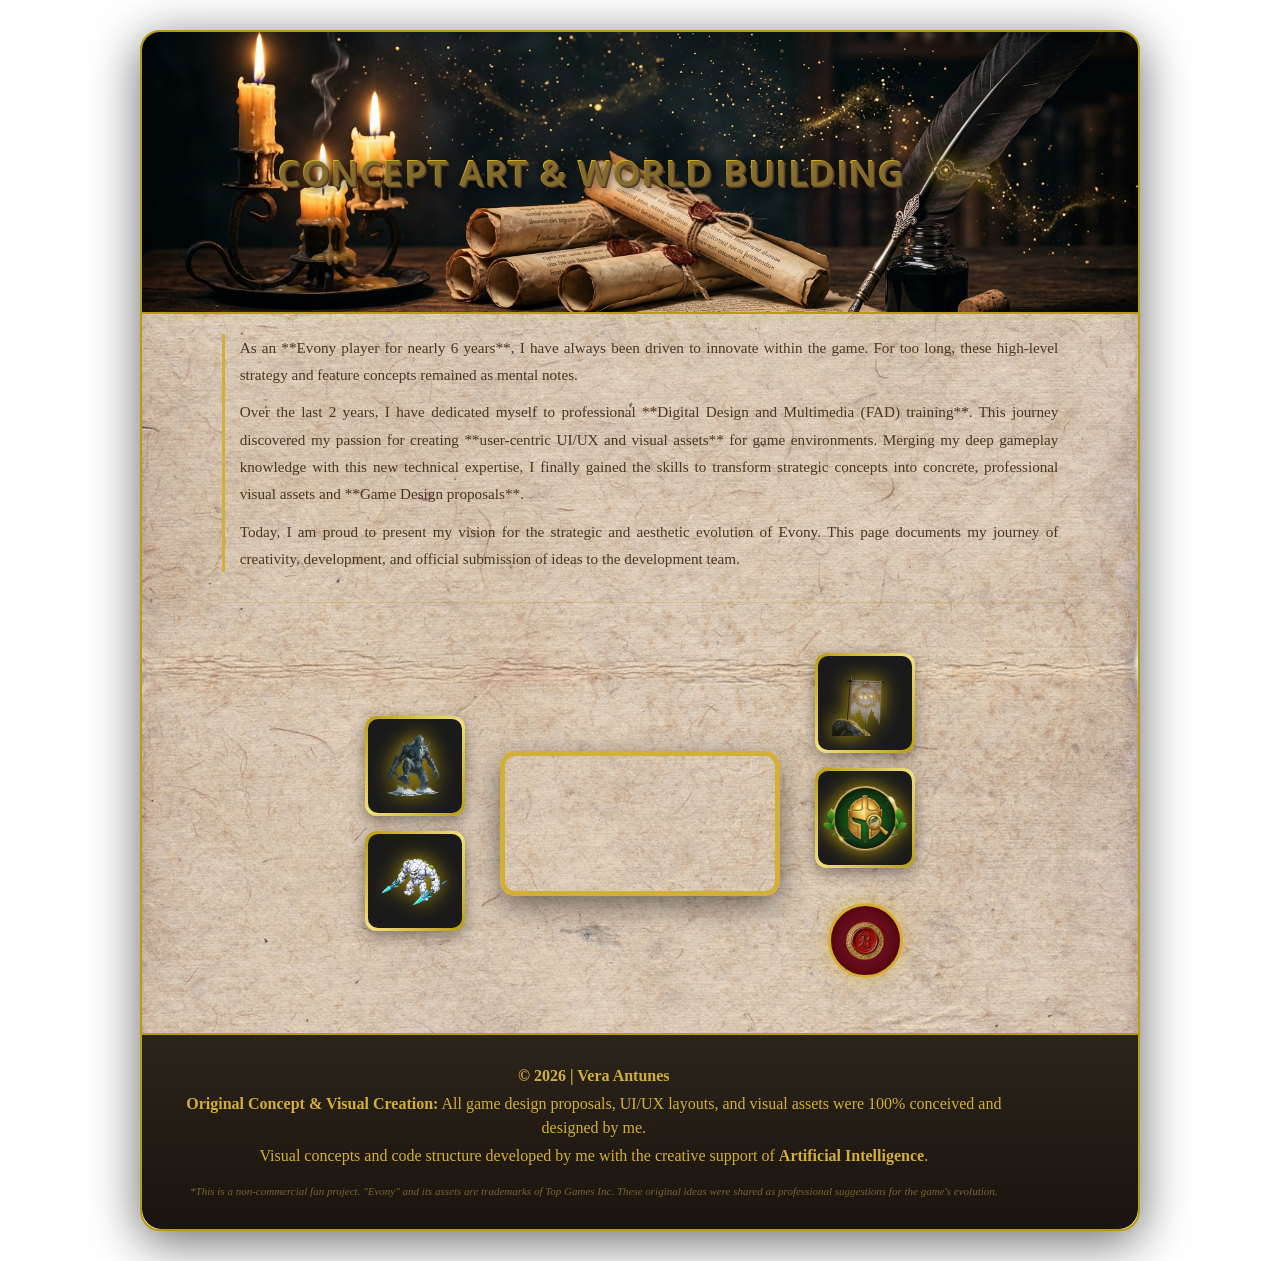
<file: index_gaming.html>
<!DOCTYPE html>
<html lang="pt">
<head>
    <meta charset="UTF-8">
    <meta name="viewport" content="width=device-width, initial-scale=1.0">
    <title>Evony - Concept Art & World Building</title>
    <link rel="stylesheet" href="css_gaming.css">
    <link href="https://fonts.googleapis.com/css2?family=Open+Sans:wght@400;700;800&display=swap" rel="stylesheet">
</head>
<body>

    <div class="scroll-container">
        
       <div class="scroll-top">
            <h2 class="game-title">Concept Art & World Building</h2>
            <a href="index.html" class="scroll-key-link" title="Voltar ao CV Interativo">
                <img src="foto_gaming/chave1removebg-preview.png" class="scroll-key" alt="Chave de Retorno">
            </a>
        </div>

        <div class="scroll-body">
            
            <div class="intro-text">
                <p>
                    As an **Evony player for nearly 6 years**, I have always been driven to innovate within the game. For too long, these high-level strategy and feature concepts remained as mental notes.
                </p>
                <p>
                    Over the last 2 years, I have dedicated myself to professional **Digital Design and Multimedia (FAD) training**. This journey discovered my passion for creating **user-centric UI/UX and visual assets** for game environments. Merging my deep gameplay knowledge with this new technical expertise, I finally gained the skills to transform strategic concepts into concrete, professional visual assets and **Game Design proposals**.
                </p>
                <p>
                    Today, I am proud to present my vision for the strategic and aesthetic evolution of Evony. This page documents my journey of creativity, development, and official submission of ideas to the development team.
                </p>
            </div>

            <hr style="border: 0; border-top: 1px solid #b99b11; margin: 30px 0; opacity: 0.3;">

            <div class="scroll-content-wrapper">
                
                <div class="cards-column">
                    <div class="game-card" onclick="abrirProjeto('adamastor')">
                        <div class="card-frame">
                            <img src="foto_gaming/adamastor_sem _fundo.png" class="icon-center" alt="Adamastor">
                        </div>
                    </div>
                    <div class="game-card" onclick="abrirProjeto('monstro')">
                        <div class="card-frame">
                            <img src="foto_gaming/monstro_diamante-removebg-preview.png" class="icon-center" alt="Monstro de Cristal">
                        </div>
                    </div>
                </div>

                <div class="avatar-column">
                    <video autoplay muted loop class="avatar-video">
                        <source src="vid_gaming/avatarVA.mp4" type="video/mp4">
                    </video>
                </div>
                
                <div class="cards-column">
                    <div class="game-card" onclick="abrirProjeto('svs')">
                        <div class="card-frame">
                            <img src="foto_gaming/bandeirasvs.png" class="icon-center" alt="Bandeira SvS">
                        </div>
                    </div>

                    <div class="game-card" onclick="abrirProjeto('passe')">
                        <div class="card-frame">
                            <img src="foto_gaming/cartão verde(1).png" class="icon-center" alt="Passe Verde">
                        </div>
                    </div>
                    
                    <div class="seal-container">
                        <div class="special-card-seal" onclick="abrirProjeto('ticket-evony')">
                            <div class="seal-inner">
                                <img src="foto_gaming/selo.png" alt="Selo Oficial">
                            </div>
                        </div>
                    </div>
                </div>

            </div> </div> <div class="scroll-bottom">
            <div class="footer-content">
                <p><strong>© 2026 | Vera Antunes</strong></p>
                
                <p class="credits">
                    <strong>Original Concept & Visual Creation:</strong> All game design proposals, UI/UX layouts, and visual assets were 100% conceived and designed by me.
                </p>

                <p class="ia-note">
                    Visual concepts and code structure developed by me with the creative support of <strong>Artificial Intelligence</strong>.
                </p>

                <p style="font-size: 11px; opacity: 0.5; margin-top: 15px; font-style: italic;">
                    *This is a non-commercial fan project. "Evony" and its assets are trademarks of Top Games Inc. 
                    These original ideas were shared as professional suggestions for the game's evolution.
                </p>
            </div>
        </div>

    <div id="projeto-modal" class="modal-overlay" onclick="fecharModal()">
        <div class="modal-content" onclick="event.stopPropagation()">
            <span class="close-btn" onclick="fecharModal()">&times;</span>
            <div id="modal-body"></div>
        </div>
    </div>

    <script>
    const conteudos = {
        'adamastor': {
            titulo: 'Adamastor: The Sea Giant',
            introducao: "An epic Boss proposal inspired by Portuguese epic poetry 'Os Lusíadas'. This concept merges rock and ocean elements to create a formidable high-level challenge for top-tier alliances, blending cultural heritage with fantasy game design.",
            imagem: 'foto_gaming/moodboard_document.png'
        },
        'monstro': {
            titulo: 'THE CRYSTAL VEINS: A NEW ERA OF WARFARE', 
            introducao: "A strategic World Event concept focusing on alliance coordination, resource competition, and tactical engagement within the ecosystem.",
            imagensCarrossel: [
                'foto_gaming/1-ke.png', 'foto_gaming/2-ke.png', 'foto_gaming/3-ke.png', 
                'foto_gaming/4-ke.png', 'foto_gaming/5-ke.png', 'foto_gaming/6-ke.png'
            ],
            indiceAtual: 0
        },
        'svs': {
            titulo: 'The Ancestral Banner Rescue',
            introducao: "A strategic SVS redesign focusing on team inclusivity and psychological engagement. By transforming the Alliance Castle's perimeter from a 'visual void' into a glowing trophy, it encourages players of all levels to participate in high-stakes escort missions across enemy territory.",
            imagensCarrossel: [
                'foto_gaming/1svs.png', 'foto_gaming/2svs.png', 'foto_gaming/3svs.png', 
                'foto_gaming/4svs.png', 'foto_gaming/5svs.png', 'foto_gaming/6svs.png'
            ],
            indiceAtual: 0
        },
        'passe': {
            titulo: 'Royal Scout Pass: Impact Proposal',
            introducao: "A strategic framework designed to revitalize the game's ecosystem. It focuses on rewarding active scouting and providing a clear progression path for mid-level players to acquire essential materials, ensuring long-term engagement and server vitality.",
            imagens: [
                'foto_gaming/1.png', 'foto_gaming/2.png', 'foto_gaming/3.png', 
                'foto_gaming/4.png', 'foto_gaming/5.png', 'foto_gaming/6.png'
            ],
            indiceAtual: 0 
        },
        'ticket-evony': {
            titulo: 'Official Support Seal',
            introducao: "Documentation and official recognition of concepts submitted to the development team. This seal validates the proactive bridge between advanced player experience and professional game design contribution.",
            videoTicket: 'vid_gaming/tiket_evony2.mp4',
            moldura: 'foto_gaming/pergaminho_rolo1.png',
            selo: 'foto_gaming/selo.png'
        }
    };

    function abrirProjeto(id) {
        const modal = document.getElementById('projeto-modal');
        const body = document.getElementById('modal-body');
        const data = conteudos[id];

        if (!data) return;

        // Limpar classes antigas do modal
        modal.classList.remove('modal-largo');

        let conteudoHTML = `
            <div class="modal-intro-header-bento">
                <h2>${data.titulo}</h2>
            </div>
        `;

        // 0. LÓGICA PARA O ADAMASTOR (Layout de Imagem Única no Pergaminho)
        if (id === 'adamastor') {
            modal.classList.add('modal-largo');
            conteudoHTML += `
                <div class="modal-intro-header-bento">
                    <p>${data.introducao}</p>
                </div>
                
                <div class="pergaminho-bento" style="max-width: 600px; margin: 0 auto;">
                    <span class="bento-card-title">Concept Art & Moodboard</span>
                    <div class="bento-image-frame">
                        <img src="${data.imagem}" class="bento-img-content" style="width: 100%; height: auto;">
                    </div>
                </div>

                <div style="height: 30px;"></div>
            `;
        }

      // 1. LÓGICA ESPECIAL PARA O MONSTRO DE CRISTAL
        if (id === 'monstro') {
            modal.classList.add('modal-largo');
            conteudoHTML += `
                <div class="modal-intro-header-bento" style="margin-top: 10px; text-align: justify;">
                    <p>${data.introducao}</p>
                </div>

                <div class="pergaminho-bento">
                    <span class="bento-card-title">Concept & Moodboard</span>
                    <div class="bento-image-frame">
                        <img id="img-carrossel-exibicao" src="${data.imagensCarrossel[0]}" class="bento-img-content">
                    </div>
                    <div class="bento-navigation-bento">
                        <button class="bento-btn-bento" onclick="mudarPaginaCarrossel('${id}', -1)">❮ Previous</button>
                        <span id="contador-carrossel" class="bento-counter-bento">1 / ${data.imagensCarrossel.length}</span>
                        <button class="bento-btn-bento" onclick="mudarPaginaCarrossel('${id}', 1)">Next ❯</button>
                    </div>
                </div>
                
                <div class="deusa-btn-container">
                    <button class="special-action-btn" onclick="abrirImagemEspecial('foto_gaming/storyboard-ke.png')" style="background:none; border:none; padding:0; cursor:pointer;">
                        <img src="foto_gaming/deusa.png" alt="Deusa">
                    </button>
                </div>
            `;
        }
        // 2. LÓGICA PARA SVS (Carrossel Reduzido com Botão em baixo)
        else if (id === 'svs') {
            modal.classList.add('modal-largo');
            conteudoHTML += `
                <div class="modal-intro-header-bento"><p>${data.introducao}</p></div>
                
                <div class="pergaminho-bento" style="max-width: 450px; margin: 0 auto 30px auto;">
                    <span class="bento-card-title">Concept & Moodboard</span>
                    <div class="bento-image-frame">
                        <img id="img-carrossel-exibicao" src="${data.imagensCarrossel[0]}" class="bento-img-content">
                    </div>
                    <div class="bento-navigation-bento">
                        <button class="bento-btn-bento" onclick="mudarPaginaCarrossel('${id}', -1)">❮ Previous</button>
                        <span id="contador-carrossel" class="bento-counter-bento">1 / ${data.imagensCarrossel.length}</span>
                        <button class="bento-btn-bento" onclick="mudarPaginaCarrossel('${id}', 1)">Next ❯</button>
                    </div>
                </div>

                <div class="deusa-btn-container" style="text-align: center; margin-top: 20px;">
                    <button class="special-action-btn" onclick="abrirImagemEspecial('foto_gaming/storyboard-svs.png')" style="background:none; border:none; padding:0; cursor:pointer;">
                        <img src="foto_gaming/deusa.png" alt="Deusa">
                    </button>
                </div>
            `;
        }
        // 3. LÓGICA PARA O PASSE (Carrossel Compacto)
        else if (data.imagens) {
            conteudoHTML += `
                <div class="modal-intro-header-bento"><p>${data.introducao}</p></div>
                <div class="pergaminho-bento pergaminho-compacto">
                    <div class="bento-image-frame">
                        <img id="img-modal-exibicao" src="${data.imagens[0]}" class="bento-img-content">
                    </div>
                    <div class="bento-navigation-bento">
                        <button class="bento-btn-bento" onclick="mudarPagina('${id}', -1)">❮ Previous</button>
                        <span id="contador-paginas" class="bento-counter-bento">1 / ${data.imagens.length}</span>
                        <button class="bento-btn-bento" onclick="mudarPagina('${id}', 1)">Next ❯</button>
                    </div>
                </div>
            `;
        } 
        /// 4. LÓGICA PARA O TICKET EVONY (Texto no topo + Pergaminho de fundo + Rolo com Vídeo)
        else if (id === 'ticket-evony') {
            modal.classList.add('modal-largo');
            conteudoHTML += `
                <div class="modal-intro-header-bento">
                    <p>${data.introducao}</p>
                </div>
                
                <div class="pergaminho-bento" style="max-width: 450px; margin: 0 auto; padding: 20px; position: relative;">
                    
                    <div style="position: relative; width: 100%;">
                        
                        <img src="${data.moldura}" style="width: 100%; display: block;">
                        
                        <div style="position: absolute; top: 12%; left: 16%; width: 68%; height: 75%; overflow: hidden;">
                            <video autoplay muted loop playsinline style="width: 100%; height: 100%; object-fit: cover; border-radius: 5px;">
                                <source src="${data.videoTicket}" type="video/mp4">
                            </video>
                        </div>

                        <img src="${data.selo}" style="position: absolute; bottom: 5%; right: 5%; width: 55px; filter: drop-shadow(2px 2px 4px rgba(0,0,0,0.5)); pointer-events: none;">
                    </div>
                </div>

                <div style="height: 20px;"></div>
            `;
        }

        body.innerHTML = conteudoHTML;
        modal.style.display = 'flex';
    }

    function mudarPaginaCarrossel(id, direcao) {
        const data = conteudos[id];
        data.indiceAtual = (data.indiceAtual + direcao + data.imagensCarrossel.length) % data.imagensCarrossel.length;
        document.getElementById('img-carrossel-exibicao').src = data.imagensCarrossel[data.indiceAtual];
        document.getElementById('contador-carrossel').innerText = `${data.indiceAtual + 1} / ${data.imagensCarrossel.length}`;
    }

    function mudarPagina(id, direcao) {
        const data = conteudos[id];
        data.indiceAtual = (data.indiceAtual + direcao + data.imagens.length) % data.imagens.length;
        document.getElementById('img-modal-exibicao').src = data.imagens[data.indiceAtual];
        document.getElementById('contador-paginas').innerText = `${data.indiceAtual + 1} / ${data.imagens.length}`;
    }

    function fecharModal() {
        document.getElementById('projeto-modal').style.display = 'none';
    }

    function abrirImagemEspecial(caminhoImagem) {
        const body = document.getElementById('modal-body');
        const modal = document.getElementById('projeto-modal');
        
        // Garante que o modal está largo para a imagem brilhar
        modal.classList.add('modal-largo');

        // Define o novo conteúdo: apenas a imagem do storyboard
        body.innerHTML = `
            <div class="pergaminho-bento" style="margin-top: 20px;">
                <span class="bento-card-title">Full Project Storyboard</span>
                <div class="bento-image-frame">
                    <img src="${caminhoImagem}" class="bento-img-content" style="width: 100%; height: auto;">
                </div>
                <div style="text-align: center; margin-top: 20px;">
                    <p style="color: #b99b11; font-family: 'Open Sans', sans-serif; font-size: 14px;">
                        Click the "X" to return to the main gallery.
                    </p>
                </div>
            </div>
        `;
    }

</script>
</body>
</html>
</file>
<file: css_gaming.css>
/* ==========================================================
   GAMING PAGE 
   ========================================================== */

/* ==========================================================
   1. RESET GLOBAL E SCROLLBARS
   ========================================================== */
*,
*::before,
*::after {
    box-sizing: border-box;
    margin: 0;
    padding: 0;
}

html::-webkit-scrollbar,
body::-webkit-scrollbar {
    width: 0;
    height: 0;
    display: none;
}

html, body {
    scrollbar-width: none;
    -ms-overflow-style: none;
    overflow-y: auto;
    overflow-x: hidden;
    min-height: 100vh;
    min-height: 100dvh;
    height: auto;
    width: 100%;
    position: relative;
    -webkit-overflow-scrolling: touch;
}

body.modal-open {
    overflow: hidden;
    position: fixed;
    width: 100%;
    height: 100%;
    touch-action: none;
}

/* ==========================================================
   2. CONTAINER PRINCIPAL (PERGAMINHO)
   ========================================================== */
.scroll-container {
    width: 95%;
    max-width: 1000px;
    margin: 30px auto;
    filter: drop-shadow(0px 10px 25px rgba(0, 0, 0, 0.6));
    border-radius: 20px;
    border: 2px solid #b99b11;
    overflow: hidden;
    height: auto;
    background: #f5e6c8;
}

/* ==========================================================
   3. TOPO DO PERGAMINHO (MESA + TÍTULO)
   ========================================================== */
.scroll-top {
    position: relative;
    display: flex;
    justify-content: center;
    align-items: center;
    gap: 15px;
    height: clamp(160px, 22vw, 300px);
    background: url('foto_gaming/mesagemini.png') no-repeat center center;
    background-size: cover;
    border-bottom: 2px solid #b99b11;
    z-index: 10;
    flex-shrink: 0;
    padding: 10px;
}

.game-title {
    margin: 0;
    font-family: 'Open Sans', sans-serif;
    font-weight: 600;
    color: #D4AF37;
    font-size: clamp(0.9rem, 3.5vw, 2.2rem);
    text-align: center;
    text-transform: uppercase;
    letter-spacing: 1.5px;
    text-shadow: 1px 1px 0px #856c2d, 2px 2px 0px #705332, 3px 3px 0px #4a3721, 4px 4px 8px rgba(0, 0, 0, 0.8);
    background: linear-gradient(to bottom, #FFD700 0%, #D4AF37 50%, #856c2d 90%);
    -webkit-background-clip: text;
    -webkit-text-fill-color: transparent;
    line-height: 1.3;
}

.scroll-key-link {
    display: flex;
    align-items: center;
    justify-content: center;
    text-decoration: none;
    z-index: 20;
    flex-shrink: 0;
}

.scroll-key {
    width: clamp(45px, 12vw, 85px);
    height: auto;
    filter: drop-shadow(0px 0px 10px rgba(255, 215, 0, 0.8));
    transition: all 0.3s ease;
    cursor: pointer;
}

.scroll-key:hover {
    transform: scale(1.1) rotate(-15deg);
}

/* ==========================================================
   4. CORPO DO PERGAMINHO (CONTEÚDO)
   ========================================================== */
.scroll-body {
    background: url('foto_gaming/meiobeje.jpg') repeat-y center;
    background-size: 100% auto;
    padding: 20px 8%;
    font-family: 'Georgia', serif;
    color: #4a3721;
    line-height: 1.8;
    width: 100%;
    overflow: visible;
    height: auto;
    min-height: 200px;
}

.intro-text {
    text-align: justify;
    border-left: 3px solid #D4AF37;
    padding-left: 15px;
    margin-bottom: 30px;
    font-size: clamp(0.82rem, 1.8vw, 0.95rem);
}

.intro-text p {
    margin-bottom: 10px;
}

.intro-text h3,
.intro-text h4,
.intro-text header,
.intro-text strong:first-of-type {
    text-align: left !important;
    word-spacing: normal !important;
}

/* ==========================================================
   5. LAYOUT DE CARDS E AVATAR (GRID 3 COLUNAS)
   ========================================================== */
.scroll-content-wrapper {
    display: grid;
    grid-template-columns: 1fr auto 1fr;
    align-items: center;
    justify-items: center;
    gap: 20px;
    padding: 20px 0;
    width: 100%;
    max-width: 850px;
    margin: 0 auto;
}

.cards-column {
    display: flex;
    flex-direction: column;
    gap: 15px;
    width: 110px;
    align-items: center;
}

.cards-column:first-child { justify-self: end; }
.cards-column:last-child { justify-self: start; }

.game-card {
    width: clamp(60px, 15vw, 100px);
    height: clamp(60px, 15vw, 100px);
    background: linear-gradient(135deg, #b99b11, #f3e07e, #b99b11);
    padding: 3px;
    border-radius: 12px;
    box-shadow: 0 5px 15px rgba(0, 0, 0, 0.4);
    cursor: pointer;
    transition: all 0.3s ease;
    flex-shrink: 0;
    touch-action: manipulation;
    -webkit-tap-highlight-color: transparent;
    user-select: none;
}

.game-card:hover {
    transform: scale(1.1);
    filter: brightness(1.2);
}

.game-card:active {
    transform: scale(0.98);
}

.card-frame {
    width: 100%;
    height: 100%;
    background: #1a1a1a;
    border-radius: 10px;
    overflow: hidden;
    display: flex;
    align-items: center;
    justify-content: center;
}

.icon-center {
    height: 70%;
    width: auto;
    object-fit: contain;
    filter: drop-shadow(0px 0px 10px rgba(255, 215, 0, 0.7));
}

.avatar-column {
    display: flex;
    justify-content: center;
    align-items: center;
    padding: 0 10px;
    flex-shrink: 0;
}

.avatar-video {
    width: clamp(200px, 30vw, 280px);
    height: auto;
    border-radius: 15px;
    border: 5px solid #D4AF37;
    box-shadow: 0 10px 30px rgba(0, 0, 0, 0.5);
    object-fit: cover;
    max-width: 100%;
}

/* ==========================================================
   6. SELO VERMELHO E BOTÃO DE AÇÃO
   ========================================================== */
.seal-container {
    width: 100%;
    display: flex;
    justify-content: center;
    align-items: center;
    margin: 20px 0 15px 0;
    gap: 20px;
}

.special-card-seal {
    width: clamp(50px, 10vw, 75px);
    height: clamp(50px, 10vw, 75px);
    background: radial-gradient(circle, #8B0000 0%, #680e20 50%, #8B0000 100%);
    border-radius: 50%;
    border: 3px solid #D4AF37;
    cursor: pointer;
    display: flex;
    align-items: center;
    justify-content: center;
    transition: all 0.3s ease;
    box-shadow: 0 0 20px rgba(212, 175, 55, 0.6), inset 0 0 15px rgba(0, 0, 0, 0.5);
    touch-action: manipulation;
    -webkit-tap-highlight-color: transparent;
    user-select: none;
    flex-shrink: 0;
}

.special-card-seal:hover {
    transform: scale(1.1) rotate(10deg);
    box-shadow: 0 0 30px rgba(212, 175, 55, 0.9);
}

.special-card-seal:active {
    transform: scale(1.05) rotate(5deg);
}

.special-card-seal img {
    width: 55%;
    height: auto;
    display: block;
    margin: auto;
    pointer-events: none;
}

.deusa-btn-container {
    display: flex;
    justify-content: center;
    padding: 0 15%;
    margin-top: 10px;
}

.special-action-btn {
    background: none;
    border: none;
    padding: 0;
    cursor: pointer;
    touch-action: manipulation;
    -webkit-tap-highlight-color: transparent;
}

.special-action-btn img {
    width: clamp(55px, 12vw, 80px);
    height: auto;
    display: block;
    transition: transform 0.3s ease;
}

.special-action-btn:hover img {
    transform: scale(1.1);
}

/* ==========================================================
   7. RODAPÉ DO PERGAMINHO
   ========================================================== */
.scroll-bottom {
    background: linear-gradient(to bottom, #2b241b, #1a1410);
    border-top: 2px solid #b99b11;
    display: flex;
    flex-direction: column;
    align-items: center;
    justify-content: center;
    padding: 25px 20px;
    color: #D4AF37;
    text-align: center;
    border-radius: 0 0 20px 20px;
    width: 100%;
    position: relative;
    z-index: 1;
}

.scroll-bottom p {
    margin: 4px 0;
    line-height: 1.5;
    max-width: 90%;
}

.scroll-bottom .copyright {
    font-weight: bold;
    margin-bottom: 8px;
    font-size: clamp(0.75rem, 1.6vw, 0.9rem);
}

.scroll-bottom .disclaimer {
    font-size: clamp(0.6rem, 1.3vw, 0.7rem);
    opacity: 0.7;
    margin-top: 10px;
    font-style: italic;
}

/* ==========================================================
   8. MODAL (OVERLAY E CONTEÚDO)
   ========================================================== */
.modal-overlay {
    display: none;
    position: fixed;
    top: 0; left: 0;
    width: 100%; height: 100%;
    background: rgba(0, 0, 0, 0.5);
    backdrop-filter: blur(12px);
    -webkit-backdrop-filter: blur(12px);
    z-index: 1000;
    justify-content: center;
    align-items: flex-start;
    padding: 50px 15px 40px 15px;
    overflow-y: auto;
    overflow-x: hidden;
    -webkit-overflow-scrolling: touch;
    overscroll-behavior: contain;
}

.modal-overlay.active {
    display: flex;
}

.modal-content {
    width: 95%;
    max-width: 900px;
    margin: 0 auto;
    position: relative;
    background: url('foto_gaming/meiobeje.jpg') repeat;
    border: 3px solid #D4AF37;
    border-radius: 15px;
    box-shadow: 0 0 40px rgba(0, 0, 0, 0.8);
    padding: 30px 20px;
    animation: surgindo 0.4s ease-out;
    min-height: auto;
}

@keyframes surgindo {
    from { opacity: 0; transform: translateY(20px); }
    to { opacity: 1; transform: translateY(0); }
}

.close-btn {
    position: sticky;
    top: 10px;
    float: right;
    font-size: 36px;
    font-weight: bold;
    color: #fdf5e6;
    cursor: pointer;
    z-index: 1100;
    text-shadow: 2px 2px 10px rgba(0,0,0,0.8);
    background: rgba(0, 0, 0, 0.4);
    width: 48px;
    height: 48px;
    display: flex;
    align-items: center;
    justify-content: center;
    border-radius: 50%;
    line-height: 1;
    touch-action: manipulation;
    -webkit-tap-highlight-color: transparent;
    user-select: none;
    margin-bottom: 10px;
}

.close-btn:hover {
    background: rgba(212, 175, 55, 0.4);
    color: #D4AF37;
    transform: rotate(90deg);
}

.close-btn:active {
    transform: scale(0.95);
}

/* ==========================================================
   9. CONTEÚDO BENTO (MODAIS INTERNOS)
   ========================================================== */
.modal-intro-header-bento {
    text-align: center;
    margin-bottom: 30px;
    padding: 0 5%;
}

.modal-intro-header-bento h2 {
    font-size: clamp(1.3rem, 3.5vw, 2rem);
    margin-bottom: 10px;
    text-transform: uppercase;
    letter-spacing: 1.5px;
    line-height: 1.3;
    background: linear-gradient(to bottom, #FFD700 0%, #D4AF37 50%, #856c2d 90%);
    -webkit-background-clip: text;
    -webkit-text-fill-color: transparent;
    text-shadow: 1px 1px 0px #856c2d, 2px 2px 0px #705332, 3px 3px 0px #4a3721, 4px 4px 8px rgba(0, 0, 0, 0.8);
}

.pergaminho-bento {
    background: url('foto_gaming/meiobeje.jpg') repeat;
    border: 2px solid #b99b11;
    border-radius: 25px;
    padding: 25px 20px;
    margin-bottom: 45px;
    box-shadow: inset 0 0 20px rgba(185, 155, 17, 0.2), 0 10px 30px rgba(0,0,0,0.8);
    position: relative;
    width: 100%;
    max-width: 100%;
    margin-left: auto;
    margin-right: auto;
    overflow: hidden;
    height: auto;
}

.bento-card-title {
    font-size: clamp(0.9rem, 2.5vw, 1.1rem);
    font-weight: 800;
    text-transform: uppercase;
    letter-spacing: 2px;
    margin-bottom: 15px;
    display: block;
    border-bottom: 2px solid #b99b11;
    padding-bottom: 8px;
    text-align: center;
    background: linear-gradient(to bottom, #FFD700 0%, #D4AF37 50%, #856c2d 90%);
    -webkit-background-clip: text;
    -webkit-text-fill-color: transparent;
    text-shadow: 1px 1px 0px #856c2d, 2px 2px 0px #705332, 3px 3px 0px #4a3721, 4px 4px 8px rgba(0, 0, 0, 0.8);
}

.bento-image-frame {
    border-radius: 12px;
    overflow: hidden;
    border: 1px solid rgba(0,0,0,0.2);
    box-shadow: 0 5px 15px rgba(0,0,0,0.3);
    width: 100%;
    margin-bottom: 20px;
    background: #1a1a1a;
}

.bento-img-content {
    width: 100%;
    height: auto;
    max-width: 100%;
    display: block;
    object-fit: contain;
}

/* ==========================================================
   10. CARROSSEL DE IMAGENS
   ========================================================== */
.carousel-container {
    width: 100%;
    overflow: hidden;
    position: relative;
    margin: 15px 0;
}

.carousel-track {
    display: flex;
    transition: transform 0.4s ease;
    gap: 15px;
    width: 100%;
    overflow-x: auto;
    overflow-y: hidden;
    -webkit-overflow-scrolling: touch;
    scrollbar-width: none;
    padding: 10px 0;
}

.carousel-track::-webkit-scrollbar {
    display: none;
}

.carousel-item {
    flex: 0 0 auto;
    width: clamp(110px, 28vw, 180px);
    background: linear-gradient(135deg, #b99b11, #f3e07e, #b99b11);
    padding: 3px;
    border-radius: 12px;
    box-shadow: 0 5px 15px rgba(0, 0, 0, 0.4);
    touch-action: manipulation;
}

.carousel-item-inner {
    width: 100%;
    height: auto;
    aspect-ratio: 1 / 1;
    background: #1a1a1a;
    border-radius: 10px;
    overflow: hidden;
    display: flex;
    align-items: center;
    justify-content: center;
}

.carousel-item-inner img {
    width: 75%;
    height: auto;
    object-fit: contain;
    filter: drop-shadow(0px 0px 8px rgba(255, 215, 0, 0.5));
}

.carousel-nav {
    display: flex;
    justify-content: center;
    align-items: center;
    gap: 15px;
    margin-top: 15px;
}

.carousel-btn {
    background: linear-gradient(135deg, #b99b11, #f3e07e);
    border: 2px solid #856c2d;
    color: #1a1a1a;
    width: 40px;
    height: 40px;
    border-radius: 50%;
    font-size: 20px;
    font-weight: bold;
    cursor: pointer;
    transition: all 0.2s ease;
    display: flex;
    align-items: center;
    justify-content: center;
    touch-action: manipulation;
    -webkit-tap-highlight-color: transparent;
    user-select: none;
}

.carousel-btn:hover {
    background: #D4AF37;
    transform: scale(1.1);
}

.carousel-btn:active {
    transform: scale(0.95);
}

.carousel-counter {
    font-family: 'Open Sans', sans-serif;
    font-weight: 800;
    color: #5d4037;
    font-size: clamp(0.9rem, 2vw, 1.1rem);
    min-width: 60px;
    text-align: center;
}

/* ==========================================================
   11. NAVEGAÇÃO E SEÇÕES ESPECIAIS
   ========================================================== */
.bento-navigation-bento {
    display: flex;
    justify-content: center;
    align-items: center;
    gap: 15px;
    margin-top: 25px;
    flex-wrap: wrap;
}

.bento-btn-bento {
    background: linear-gradient(135deg, #b99b11, #f3e07e);
    border: 2px solid #856c2d;
    color: #1a1a1a;
    padding: 12px 20px;
    border-radius: 8px;
    font-family: 'Open Sans', sans-serif;
    font-weight: 700;
    font-size: clamp(0.75rem, 1.8vw, 0.9rem);
    cursor: pointer;
    transition: all 0.2s ease;
    min-width: 100px;
    touch-action: manipulation;
    -webkit-tap-highlight-color: transparent;
    user-select: none;
}

.bento-btn-bento:hover {
    background: #D4AF37;
    color: #721414;
    transform: translateY(-2px);
}

.bento-btn-bento:active {
    transform: translateY(0);
}

.secao-passe,
.secao-undead {
    margin: 30px 0;
    padding: 20px 10px;
}

.secao-passe .bento-card-title,
.secao-undead .bento-card-title {
    font-size: clamp(1rem, 2.5vw, 1.2rem);
    background: linear-gradient(to bottom, #FFD700 0%, #D4AF37 50%, #856c2d 90%);
    -webkit-background-clip: text;
    -webkit-text-fill-color: transparent;
    text-shadow: 1px 1px 0px #856c2d, 2px 2px 0px #705332, 3px 3px 0px #4a3721, 4px 4px 8px rgba(0, 0, 0, 0.8);
    border-bottom: 2px solid #b99b11;
    padding-bottom: 8px;
    margin-bottom: 15px;
    text-align: center;
    display: block;
}

.pergaminho-compacto {
    max-width: 600px;
    padding: 15px;
    margin: 0 auto;
}

/* ==========================================================
   12. ESTILOS GENÉRICOS DE MODAL (TEXTO E LISTAS)
   ========================================================== */
.modal-content ul {
    text-align: left;
    max-width: 95%;
    margin-left: auto;
    margin-right: auto;
    word-wrap: break-word;
    overflow-wrap: break-word;
}

.modal-content h3 {
    text-align: center;
    background: linear-gradient(to bottom, #FFD700 0%, #D4AF37 50%, #856c2d 90%);
    -webkit-background-clip: text;
    -webkit-text-fill-color: transparent;
    text-shadow: 1px 1px 0px #856c2d, 2px 2px 0px #705332, 3px 3px 0px #4a3721, 4px 4px 8px rgba(0, 0, 0, 0.8);
}

/* ==========================================================
   12. ESTILOS GENÉRICOS DE MODAL (TEXTO E LISTAS)
   ========================================================== */
.modal-content ul {
    text-align: left;
    max-width: 95%;
    margin-left: auto;
    margin-right: auto;
    word-wrap: break-word;
    overflow-wrap: break-word;
}

.modal-content h3 {
    text-align: center;
    background: linear-gradient(to bottom, #FFD700 0%, #D4AF37 50%, #856c2d 90%);
    -webkit-background-clip: text;
    -webkit-text-fill-color: transparent;
    text-shadow: 1px 1px 0px #856c2d, 2px 2px 0px #705332, 3px 3px 0px #4a3721, 4px 4px 8px rgba(0, 0, 0, 0.8);
}

/* TÍTULOS DA CASE STUDY (GRADIENTE DOURADO) */
.case-study-container h2,
.case-study-container h3 {
    font-size: clamp(1.2rem, 3vw, 1.8rem) !important;
    margin-bottom: 25px !important;
    text-align: center !important;
    text-transform: uppercase !important;
    letter-spacing: 1.5px !important;
    background: linear-gradient(to bottom, #FFD700 0%, #D4AF37 50%, #856c2d 90%) !important;
    -webkit-background-clip: text !important;
    -webkit-text-fill-color: transparent !important;
    text-shadow: 1px 1px 0px #856c2d, 2px 2px 0px #705332, 3px 3px 0px #4a3721, 4px 4px 8px rgba(0, 0, 0, 0.8) !important;
    color: transparent !important;
    font-weight: 700 !important;
    line-height: 1.3 !important;
}

/* Subtítulos (h4) da Case Study */
.case-study-container h4 {
    font-size: clamp(1rem, 2.2vw, 1.2rem) !important;
    color: #312314 !important;
    font-weight: 700 !important;
    margin-top: 20px !important;
    margin-bottom: 12px !important;
    text-align: left !important;
    text-shadow: none !important;
}

/* PARÁGRAFOS - Fonte Arial, peso NORMAL (400) */
.modal-content p,
.modal-intro-header-bento p,
.pergaminho-bento p,
.paragrafo-dourado {
    color: #4c4113 !important;
    font-family: Arial, sans-serif !important;
    font-size: 14px !important;
    line-height: 1.6 !important;
    font-weight: 500 !important; /* <--- MUDADO DE 600 PARA 400 (NORMAL) */
    opacity: 0.95 !important;
    text-shadow: none !important;
    text-align: center !important;
    max-width: 95% !important;
    margin-left: auto !important;
    margin-right: auto !important;
}

/* ==========================================================
   13. MEDIA QUERIES - TABLET (769px - 1024px)
   ========================================================== */
@media (min-width: 769px) and (max-width: 1024px) {
    .scroll-container {
        width: 92%;
        margin: 25px auto;
    }

    .scroll-content-wrapper {
        flex-direction: row;
        flex-wrap: wrap;
        justify-content: center;
    }

    .cards-column {
        flex-direction: column;
        width: auto;
        min-width: 100px;
    }

    .cards-column:first-child { justify-self: end; }
    .cards-column:last-child { justify-self: start; }

    .avatar-video {
        max-width: 240px;
    }

    .seal-container {
        max-width: 450px;
        margin: 20px auto;
    }

    .carousel-item {
        width: 150px;
    }
}

/* ==========================================================
   14. MEDIA QUERIES - MOBILE (max-width: 768px)
   ========================================================== */
@media (max-width: 768px) {
    .scroll-container {
        width: 98%;
        margin: 15px auto;
        border-radius: 15px;
    }

    .scroll-top {
        height: auto;
        min-height: 120px;
        padding: 12px 8px;
        gap: 8px;
    }

    .game-title {
        font-size: clamp(0.85rem, 4vw, 1.4rem);
        letter-spacing: 1px;
    }

    .scroll-key {
        width: clamp(38px, 13vw, 65px);
    }

    .scroll-body {
        padding: 15px 6%;
    }

    .intro-text {
        padding-left: 10px;
        font-size: clamp(0.78rem, 2.2vw, 0.9rem);
        text-align: left !important; 
        word-spacing: normal !important; 
    }

    .scroll-content-wrapper {
        display: flex;
        flex-direction: column;
        align-items: center;
        gap: 15px;
        padding: 15px 0;
    }

    .cards-column {
        display: flex;
        flex-direction: row;
        flex-wrap: wrap;
        justify-content: center;
        gap: 10px;
        width: 100%;
    }

    .cards-column:first-child,
    .cards-column:last-child {
        justify-self: center;
    }

    .game-card {
        width: clamp(55px, 18vw, 75px);
        height: clamp(55px, 18vw, 75px);
    }

    .icon-center { height: 60%; }

    .avatar-video {
        max-width: 220px;
        width: 100%;
    }

    .special-card-seal {
        width: clamp(48px, 13vw, 65px);
        height: clamp(48px, 13vw, 65px);
        border-width: 3px;
    }

    .seal-container {
        margin: 15px 0 12px 0;
        padding: 0 10px;
    }

    .deusa-btn-container {
        justify-content: center;
        padding: 0 10%;
        margin-top: 10px;
    }

    .special-action-btn img {
        width: clamp(50px, 15vw, 70px);
    }

    .modal-overlay {
        padding: 45px 10px 30px 10px;
        align-items: flex-start;
    }

    .modal-content {
        width: 100%;
        max-width: 100%;
        margin: 0 auto;
        padding: 25px 12px;
        border-radius: 12px;
        border-width: 2px;
    }

    .close-btn {
        position: sticky;
        top: 5px;
        float: right;
        font-size: 30px;
        width: 42px;
        height: 42px;
        margin-bottom: 8px;
    }

    .pergaminho-bento {
        width: 100%;
        max-width: 100%;
        padding: 18px 12px;
        margin-bottom: 30px;
        border-radius: 18px;
    }

    .bento-img-content {
        max-height: none;
        height: auto;
        object-fit: contain;
        width: 100%;
    }

    .bento-navigation-bento {
        gap: 10px;
        flex-wrap: wrap;
    }

    .bento-btn-bento {
        padding: 10px 15px;
        font-size: clamp(0.7rem, 2vw, 0.85rem);
        min-width: 90px;
    }

    .carousel-item {
        width: clamp(100px, 32vw, 140px);
    }

    .carousel-item-inner {
        display: flex;
        align-items: center;
        justify-content: center;
    }

    .carousel-btn {
        width: 36px;
        height: 36px;
        font-size: 18px;
    }

    .carousel-nav {
        gap: 10px;
    }

    .carousel-counter {
        font-size: 0.95rem;
    }

    .scroll-bottom {
        padding: 18px 12px;
        border-radius: 0 0 15px 15px;
    }

    .scroll-bottom p {
        max-width: 95%;
    }

    .scroll-bottom .copyright {
        font-size: clamp(0.7rem, 2vw, 0.85rem);
    }

    .scroll-bottom .disclaimer {
        font-size: clamp(0.58rem, 1.5vw, 0.68rem);
    }

    .secao-passe,
    .secao-undead {
        padding: 15px 5px;
    }

    .modal-intro-header-bento h2 {
        font-size: clamp(1.1rem, 3.5vw, 1.5rem);
    }
}

/* ==========================================================
   15. MEDIA QUERIES - MÓVEIS PEQUENOS (<480px)
   ========================================================== */
@media (max-width: 480px) {
    .scroll-container {
        width: 99%;
        margin: 8px auto;
        border-radius: 12px;
    }

    .scroll-top {
        min-height: 100px;
        padding: 10px 5px;
        gap: 6px;
    }

    .game-title {
        font-size: clamp(0.78rem, 5vw, 1.15rem);
        letter-spacing: 0.5px;
    }

    .scroll-key {
        width: clamp(32px, 15vw, 55px);
    }

    .scroll-body {
        padding: 12px 5%;
    }

    .intro-text {
        border-left-width: 2px;
        padding-left: 8px;
        font-size: clamp(0.75rem, 2.5vw, 0.85rem);
    }

    .game-card {
        width: clamp(48px, 20vw, 65px);
        height: clamp(48px, 20vw, 65px);
    }

    .icon-center { height: 55%; }

    .avatar-video {
        max-width: 190px;
    }

    .special-card-seal {
        width: clamp(42px, 15vw, 55px);
        height: clamp(42px, 15vw, 55px);
        border-width: 2px;
    }

    .special-card-seal img {
        width: 50%;
    }

    .deusa-btn-container {
        padding: 0 5%;
    }

    .special-action-btn img {
        width: clamp(45px, 16vw, 60px);
    }

    .scroll-bottom {
        padding: 15px 10px;
        border-radius: 0 0 12px 12px;
    }

    .scroll-bottom .copyright {
        font-size: clamp(0.65rem, 2.2vw, 0.8rem);
    }

    .scroll-bottom .disclaimer {
        font-size: clamp(0.55rem, 1.6vw, 0.63rem);
    }

    .modal-content {
        padding: 20px 10px;
    }

    .close-btn {
        font-size: 26px;
        width: 36px;
        height: 36px;
        top: 5px;
    }

    .pergaminho-bento {
        padding: 14px 10px;
        margin-bottom: 25px;
        border-radius: 15px;
    }

    .carousel-item {
        width: clamp(85px, 38vw, 115px);
    }

    .carousel-btn {
        width: 32px;
        height: 32px;
        font-size: 16px;
    }

    .carousel-counter {
        font-size: 0.85rem;
        min-width: 50px;
    }

    .bento-btn-bento {
        padding: 8px 12px;
        font-size: clamp(0.65rem, 2.2vw, 0.78rem);
        min-width: 80px;
    }

    .bento-navigation-bento {
        gap: 8px;
    }

    .secao-passe,
    .secao-undead {
        padding: 12px 5px;
        margin: 20px 0;
    }

    .modal-intro-header-bento {
        margin-bottom: 20px;
    }

    .modal-intro-header-bento h2 {
        font-size: clamp(1rem, 4vw, 1.3rem);
        margin-bottom: 8px;
    }
}

/* ==========================================================
   16. MEDIA QUERIES - MÓVEIS MUITO PEQUENOS (<360px)
   ========================================================== */
@media (max-width: 360px) {
    .scroll-container {
        width: 100%;
        margin: 5px auto;
        border-radius: 10px;
    }

    .scroll-top {
        min-height: 85px;
        padding: 8px 4px;
    }

    .game-title {
        font-size: clamp(0.72rem, 5.5vw, 1rem);
        letter-spacing: 0.5px;
    }

    .scroll-key {
        width: clamp(28px, 16vw, 45px);
    }

    .scroll-body {
        padding: 10px 4%;
    }

    .intro-text {
        font-size: clamp(0.72rem, 2.8vw, 0.82rem);
    }

    .game-card {
        width: clamp(42px, 22vw, 55px);
        height: clamp(42px, 22vw, 55px);
    }

    .avatar-video {
        max-width: 170px;
    }

    .special-card-seal {
        width: clamp(38px, 17vw, 50px);
        height: clamp(38px, 17vw, 50px);
        border-width: 2px;
    }

    .scroll-bottom {
        padding: 12px 8px;
        border-radius: 0 0 10px 10px;
    }

    .carousel-item {
        width: clamp(75px, 40vw, 95px);
    }

    .carousel-btn {
        width: 28px;
        height: 28px;
        font-size: 14px;
    }

    .bento-btn-bento {
        padding: 7px 10px;
        font-size: clamp(0.6rem, 2.5vw, 0.72rem);
        min-width: 75px;
    }

    .bento-card-title {
        font-size: clamp(0.8rem, 2.8vw, 0.95rem);
    }
}

/* ==========================================================
   17. PROTEÇÃO DE ELEMENTOS INTERATIVOS E ANIMAÇÕES
   ========================================================== */
.game-card,
.special-card-seal,
.scroll-key,
.close-btn,
.bento-btn-bento,
.carousel-btn,
.special-action-btn {
    touch-action: manipulation;
    -webkit-tap-highlight-color: transparent;
    cursor: pointer;
    user-select: none;
}

img, video {
    max-width: 100%;
    height: auto;
    display: block;
}

@keyframes fadeInUp {
    from {
        opacity: 0;
        transform: translateY(15px);
    }
    to {
        opacity: 1;
        transform: translateY(0);
    }
}

.scroll-body {
    animation: fadeInUp 0.5s ease-out;
}

.scroll-content-wrapper {
    animation: fadeInUp 0.5s ease-out 0.1s both;
}

.seal-container {
    animation: fadeInUp 0.5s ease-out 0.2s both;
}

.scroll-bottom {
    animation: fadeInUp 0.5s ease-out 0.3s both;
}
</file>
